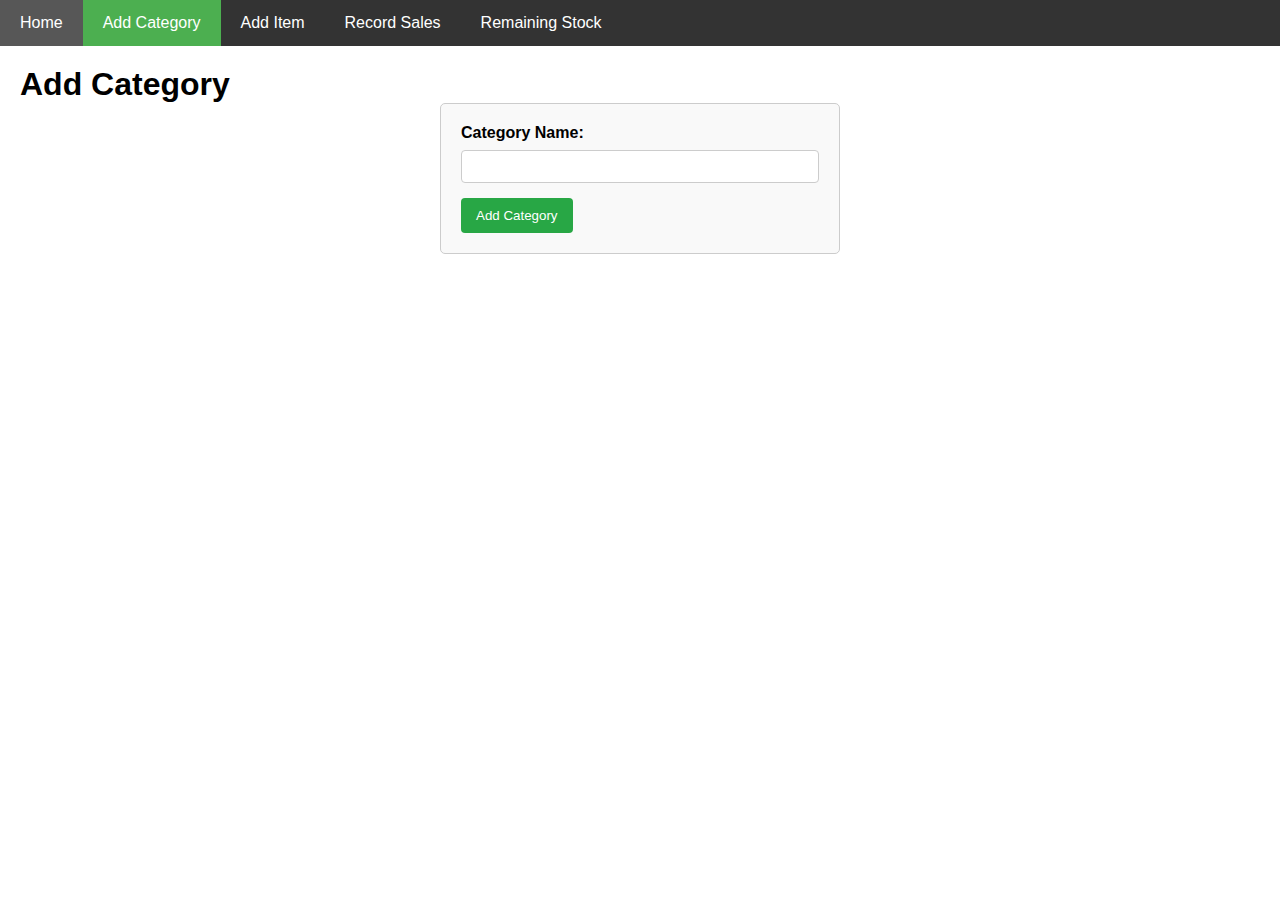
<file: app-stock/add_category.html>
<!DOCTYPE html>
<html lang="en">
<head>
    <meta charset="UTF-8">
    <meta name="viewport" content="width=device-width, initial-scale=1.0">
    <title>Add Category</title>
    <link rel="stylesheet" href="css/styles.css">
    <script src="https://code.jquery.com/jquery-3.6.0.min.js"></script>
    <script src="js/scripts.js"></script>
</head>
<body>
    <div class="navbar">
        <a href="index.html">Home</a>
        <a href="add_category.html" class="active">Add Category</a>
        <a href="add_item.html">Add Item</a>
        <a href="sales.html">Record Sales</a>
        <a href="remaining_stock.html">Remaining Stock</a>
    </div>

    <div class="content">
        <h1>Add Category</h1>
        <form id="addCategoryForm">
            <label for="name">Category Name:</label>
            <input type="text" id="name" name="name" required>
            <button type="submit">Add Category</button>
        </form>
        <div id="response"></div>
    </div>

    <script>
        $(document).ready(function() {
            $('#addCategoryForm').submit(function(e) {
                e.preventDefault();
                $.ajax({
                    url: 'php/add_category.php',
                    type: 'POST',
                    data: $(this).serialize(),
                    success: function(response) {
                        $('#response').html(response);
                        $('#addCategoryForm')[0].reset();
                    }
                });
            });
        });
    </script>
</body>
</html>
</file>
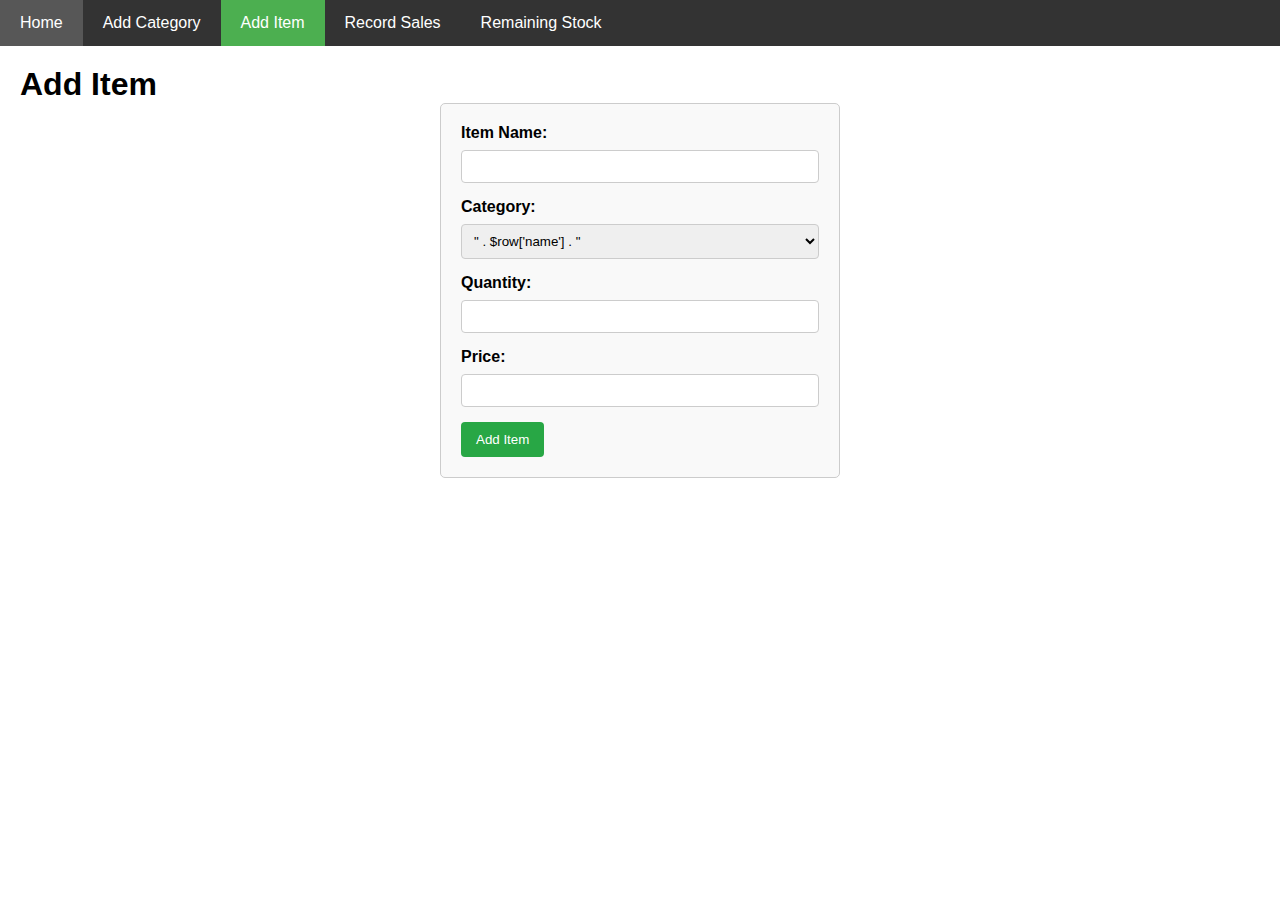
<file: app-stock/add_item.html>
<!DOCTYPE html>
<html lang="en">
<head>
    <meta charset="UTF-8">
    <meta name="viewport" content="width=device-width, initial-scale=1.0">
    <title>Add Item</title>
    <link rel="stylesheet" href="css/styles.css">
    <script src="https://code.jquery.com/jquery-3.6.0.min.js"></script>
    <script src="js/scripts.js"></script>
</head>
<body>
    <div class="navbar">
        <a href="index.html">Home</a>
        <a href="add_category.html">Add Category</a>
        <a href="add_item.html" class="active">Add Item</a>
        <a href="sales.html">Record Sales</a>
        <a href="remaining_stock.html">Remaining Stock</a>
    </div>

    <div class="content">
        <h1>Add Item</h1>
        <form id="addItemForm">
            <label for="name">Item Name:</label>
            <input type="text" id="name" name="name" required>

            <label for="category_id">Category:</label>
            <select id="category_id" name="category_id" required></select>

            <label for="quantity">Quantity:</label>
            <input type="number" id="quantity" name="quantity" required>

            <label for="price">Price:</label>
            <input type="number" step="0.01" id="price" name="price" required>

            <button type="submit">Add Item</button>
        </form>
        <div id="response"></div>
    </div>

    <script>
        $(document).ready(function() {
            loadCategories('#category_id');

            $('#addItemForm').submit(function(e) {
                e.preventDefault();
                $.ajax({
                    url: 'php/add_item.php',
                    type: 'POST',
                    data: $(this).serialize(),
                    success: function(response) {
                        $('#response').html(response);
                        $('#addItemForm')[0].reset();
                    }
                });
            });
        });
    </script>
</body>
</html>
</file>
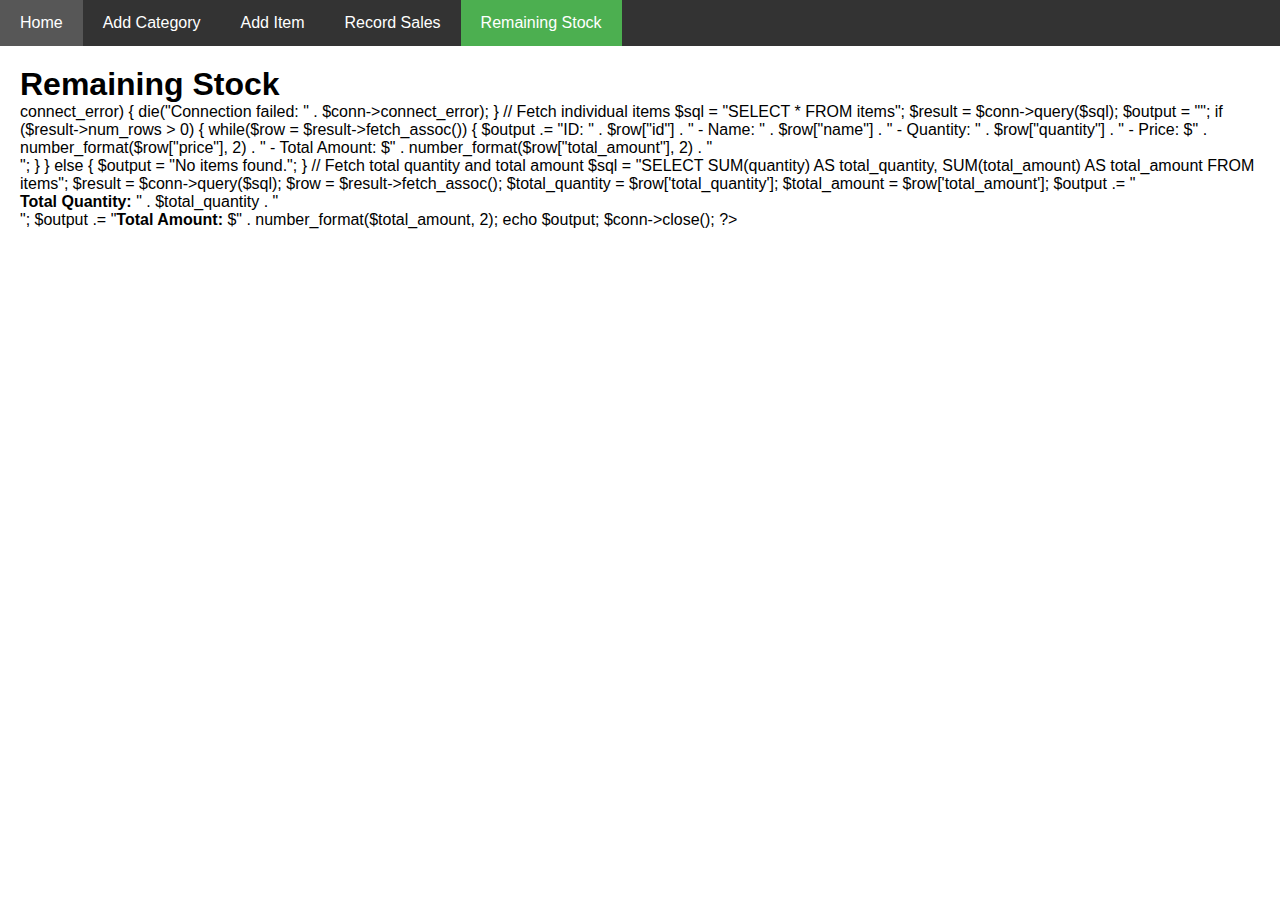
<file: app-stock/remaining_stock.html>
<!DOCTYPE html>
<html lang="en">
<head>
    <meta charset="UTF-8">
    <meta name="viewport" content="width=device-width, initial-scale=1.0">
    <title>Remaining Stock</title>
    <link rel="stylesheet" href="css/styles.css">
</head>
<body>
    <div class="navbar">
        <a href="index.html">Home</a>
        <a href="add_category.html">Add Category</a>
        <a href="add_item.html">Add Item</a>
        <a href="sales.html">Record Sales</a>
        <a href="remaining_stock.html" class="active">Remaining Stock</a>
    </div>

    <div class="content">
        <h1>Remaining Stock</h1>
        <div id="stockList"></div>
        <div id="totals"></div>
    </div>

    <script src="https://code.jquery.com/jquery-3.6.0.min.js"></script>
    <script>
        $(document).ready(function() {
            // Fetch and display remaining stock and totals
            $.ajax({
                url: 'php/remaining_stock.php',
                type: 'GET',
                success: function(response) {
                    $('#stockList').html(response);
                }
            });
        });
    </script>
</body>
</html>
</file>
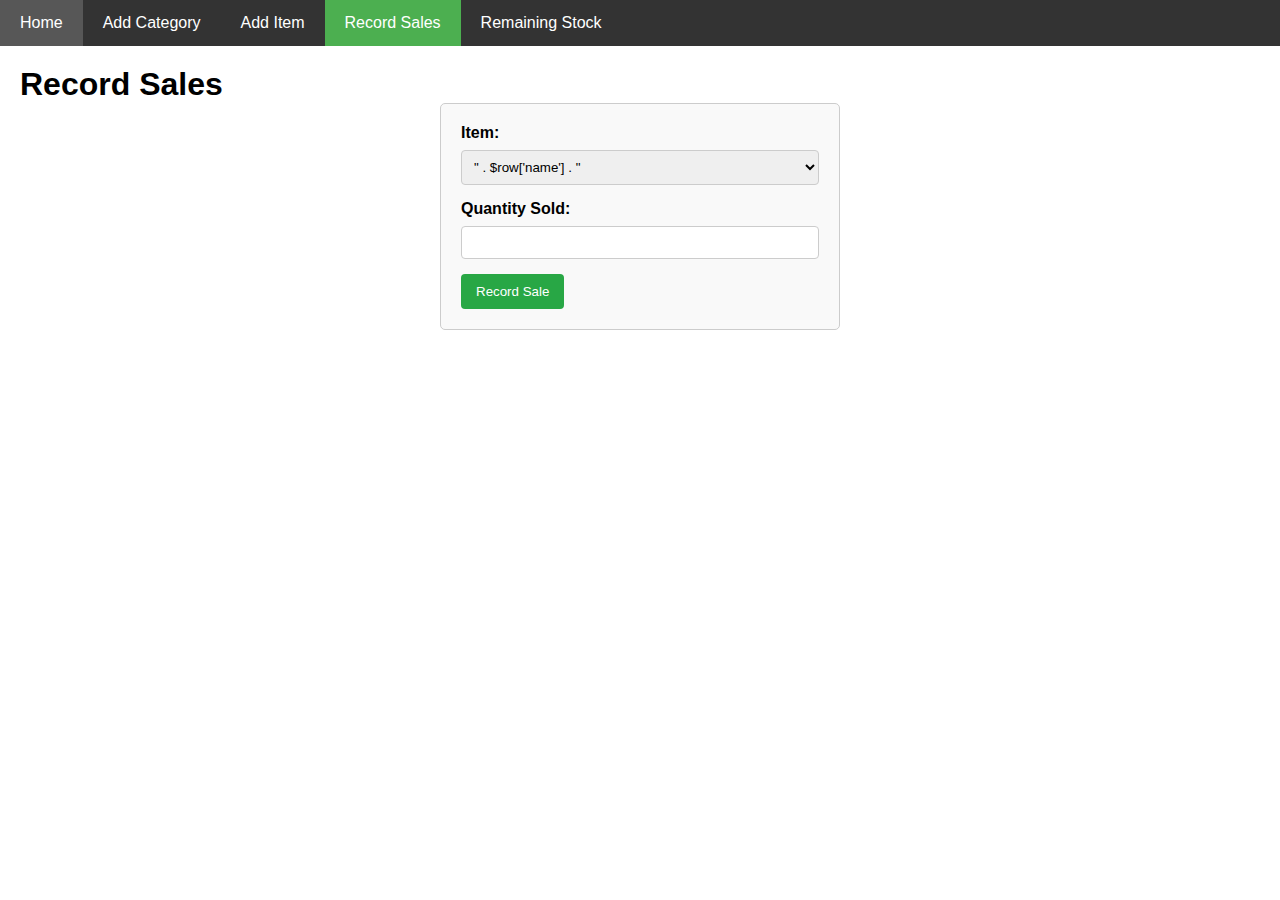
<file: app-stock/sales.html>
<!DOCTYPE html>
<html lang="en">
<head>
    <meta charset="UTF-8">
    <meta name="viewport" content="width=device-width, initial-scale=1.0">
    <title>Record Sales</title>
    <link rel="stylesheet" href="css/styles.css">
    <script src="https://code.jquery.com/jquery-3.6.0.min.js"></script>
    <script src="js/scripts.js"></script>
</head>
<body>
    <div class="navbar">
        <a href="index.html">Home</a>
        <a href="add_category.html">Add Category</a>
        <a href="add_item.html">Add Item</a>
        <a href="sales.html" class="active">Record Sales</a>
        <a href="remaining_stock.html">Remaining Stock</a>
    </div>

    <div class="content">
        <h1>Record Sales</h1>
        <form id="salesForm">
            <label for="item_id">Item:</label>
            <select id="item_id" name="item_id" required></select>

            <label for="quantity_sold">Quantity Sold:</label>
            <input type="number" id="quantity_sold" name="quantity_sold" required>

            <button type="submit">Record Sale</button>
        </form>
        <div id="response"></div>
    </div>

    <script>
        $(document).ready(function() {
            loadItems('#item_id');

            $('#salesForm').submit(function(e) {
                e.preventDefault();
                $.ajax({
                    url: 'php/sales.php',
                    type: 'POST',
                    data: $(this).serialize(),
                    success: function(response) {
                        $('#response').html(response);
                        $('#salesForm')[0].reset();
                    }
                });
            });
        });
    </script>
</body>
</html>
</file>
<file: app-stock/css/styles.css>
*{
    margin:0;
    padding: 0;
    box-sizing: border-box;
    font-family: sans-serif;
}


/* Navigation Menu Styles */

.navbar {
    background-color: #333;
    overflow: hidden;
}
.navbar a {
    float: left;
    display: block;
    color: white;
    text-align: center;
    padding: 14px 20px;
    text-decoration: none;
}
.navbar a:hover {
    background-color: #575757;
}
.navbar a.active {
    background-color: #4CAF50;
}

/* Page Content Styles */
body {
    font-family: Arial, sans-serif;
    margin: 0;
    padding: 0;
}
.content {
    padding: 20px;
}

/* Form Styles */
form {
    max-width: 400px;
    margin: 0 auto;
    padding: 20px;
    border: 1px solid #ccc;
    border-radius: 5px;
    background-color: #f9f9f9;
}
label {
    display: block;
    margin-bottom: 8px;
    font-weight: bold;
}
input, select {
    width: 100%;
    padding: 8px;
    margin-bottom: 15px;
    border: 1px solid #ccc;
    border-radius: 4px;
}
button {
    padding: 10px 15px;
    background-color: #28a745;
    color: white;
    border: none;
    border-radius: 4px;
    cursor: pointer;
}
button:hover {
    background-color: #218838;
}
#response {
    margin-top: 15px;
    color: green;
    font-weight: bold;
}

/* Totals Display */
#totals {
    margin-top: 20px;
    font-size: 1.2em;
    font-weight: bold;
    color: #333;
}


.container-pic{
    width:100%;
    padding:15px;
    min-height:90vh;

}

.container-pic img{
    width:100%;
    min-height:90vh;
    object-fit: cover;

}
</file>
